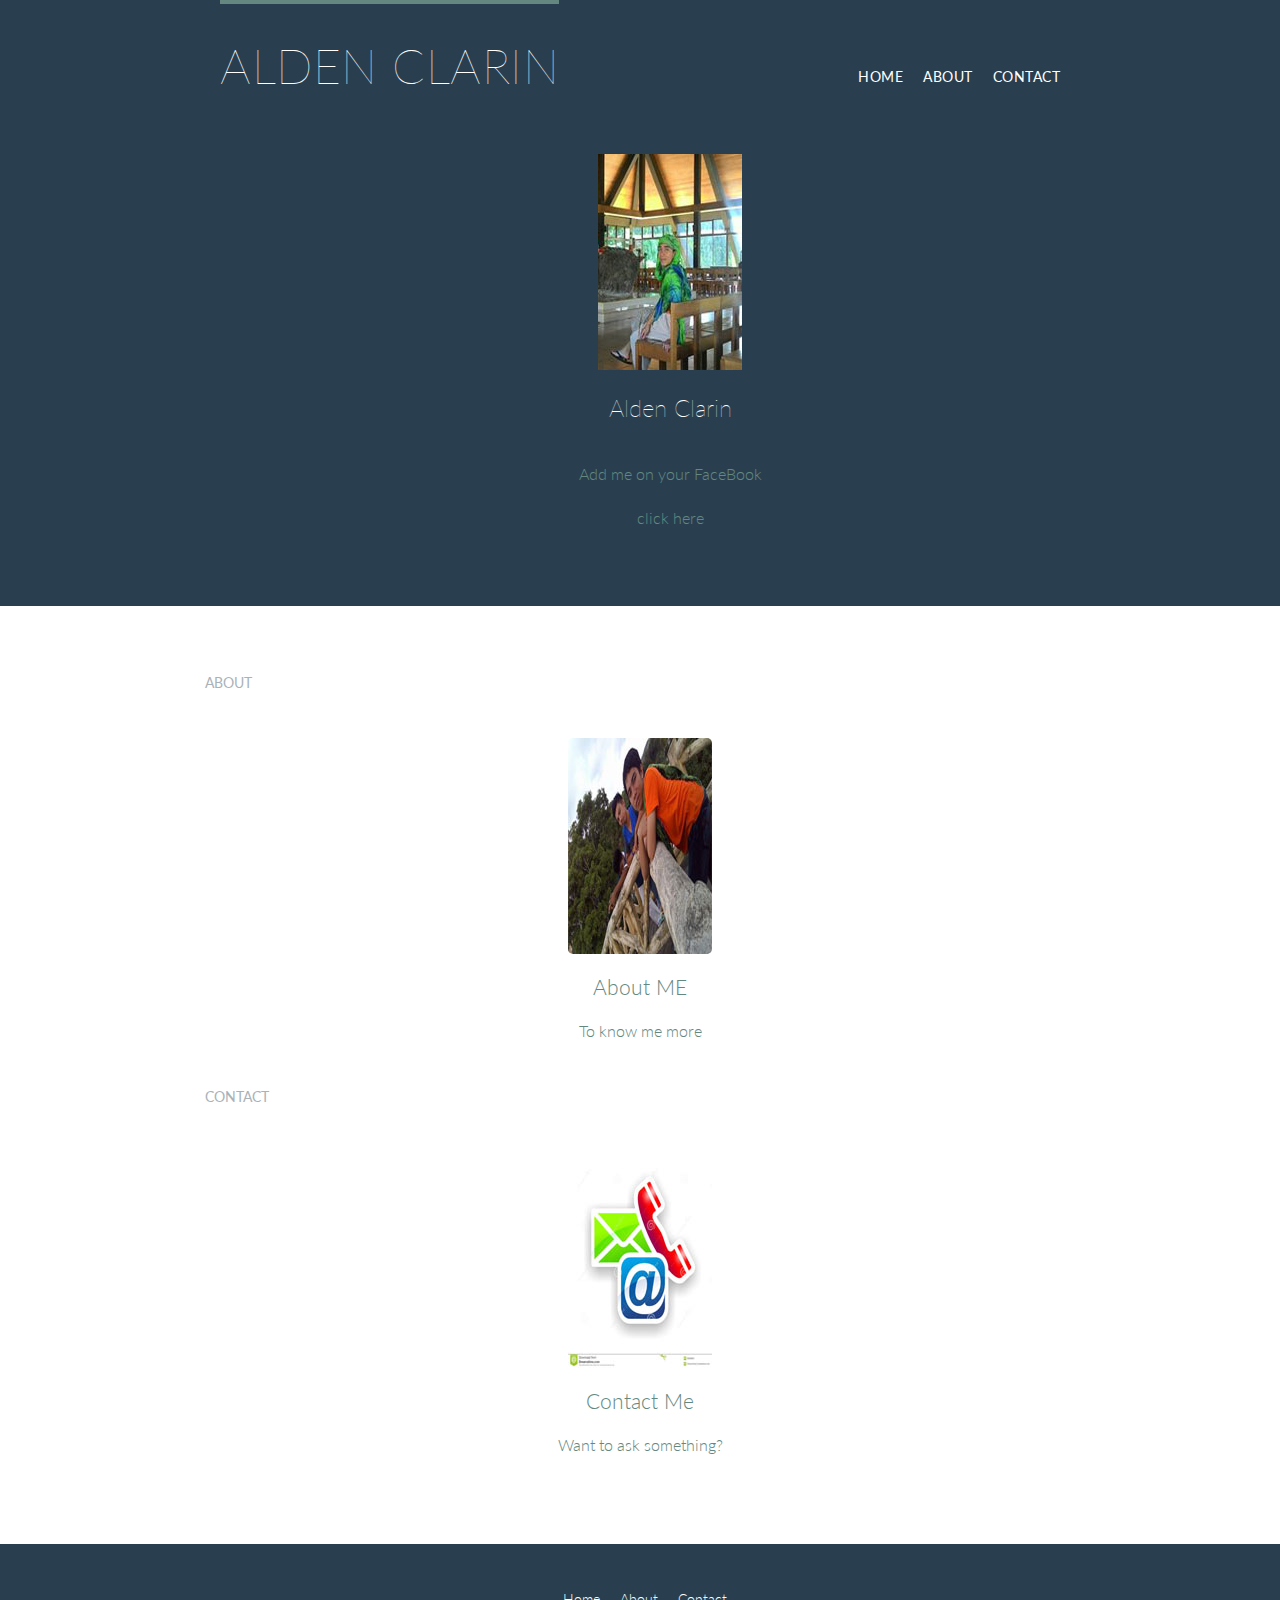
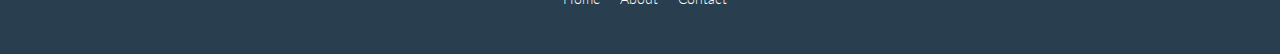
<file: index.html>
<!DOCTYPE html>
<html lang="en">
  <head>
      <meta charset="utf-8">
      <title>My Page</title>
      <link rel="stylesheet" href="assets/stylesheets/main.css">
      <link rel="stylesheet"
            href="http://fonts.googleapis.com/css?family=Lato:100,300,400">
  </head>
  <body>
      <header class="primary-header container group">
              <h1 class="logo">
                <a href="index.html">Alden clarin</a>
              </h1>
        <h3 class="tagline">
            <nav class="nav primary-nav">
              <ul>
                <li><a href="index.html">Home</a></li><!--
                --><li><a href="about.html">about</a></li><!--
                --><li><a href="contact.html">contact</a></li>
              </ul>
          </nav>
          </h3>
      </header>
      <section class="hero container" class="row-alt">
          <div class="container">
                  <div class="dexter-info">
                      <img src="assets/image/profile.jpg" alt="Dexter D. Amigo">
                      <p>Alden Clarin<p>
                    <ul>
                        <li><a href="http://facebook.com/">Add me on your FaceBook<br>click here</a></li>
                    </ul>
                  </div>
          </div>
      </section>
      <section class="row">
          <div class="grid">
          <!-- About -->
          <section class="teaser col-3-3">
              <h5>About</h5>
                  <a href="about.html" class="container">
                      <center> <img src="assets/image/about%20me.jpg" alt="about alden">
                      <h3> <b>About ME</b> </h3>
                      <p>To know me more</p></center>
              </a>
          </section>
          <!-- Contact -->
          <section class="teaser col-3-3">
              <h5>Contact</h5>
              <a href="contact.html" class="container">
              <center><img src="assets/image/contact%20me.jpg" alt="Contact alden">
              <h3>Contact Me</h3>
              <p>Want to ask something?</p></center>
              </a>
          </section>
          </div>
      </section>
      <footer class="primary-footer container group">
          <nav class="nav">
              <center><ul>
                  <li><a href="index.html">Home</a></li><!--
                  --><li><a href="about.html">About</a></li><!--
                  --><li><a href="contact.html">Contact</a></li>
              </ul></center>
          </nav>
      </footer>
  </body>
</html>
</file>
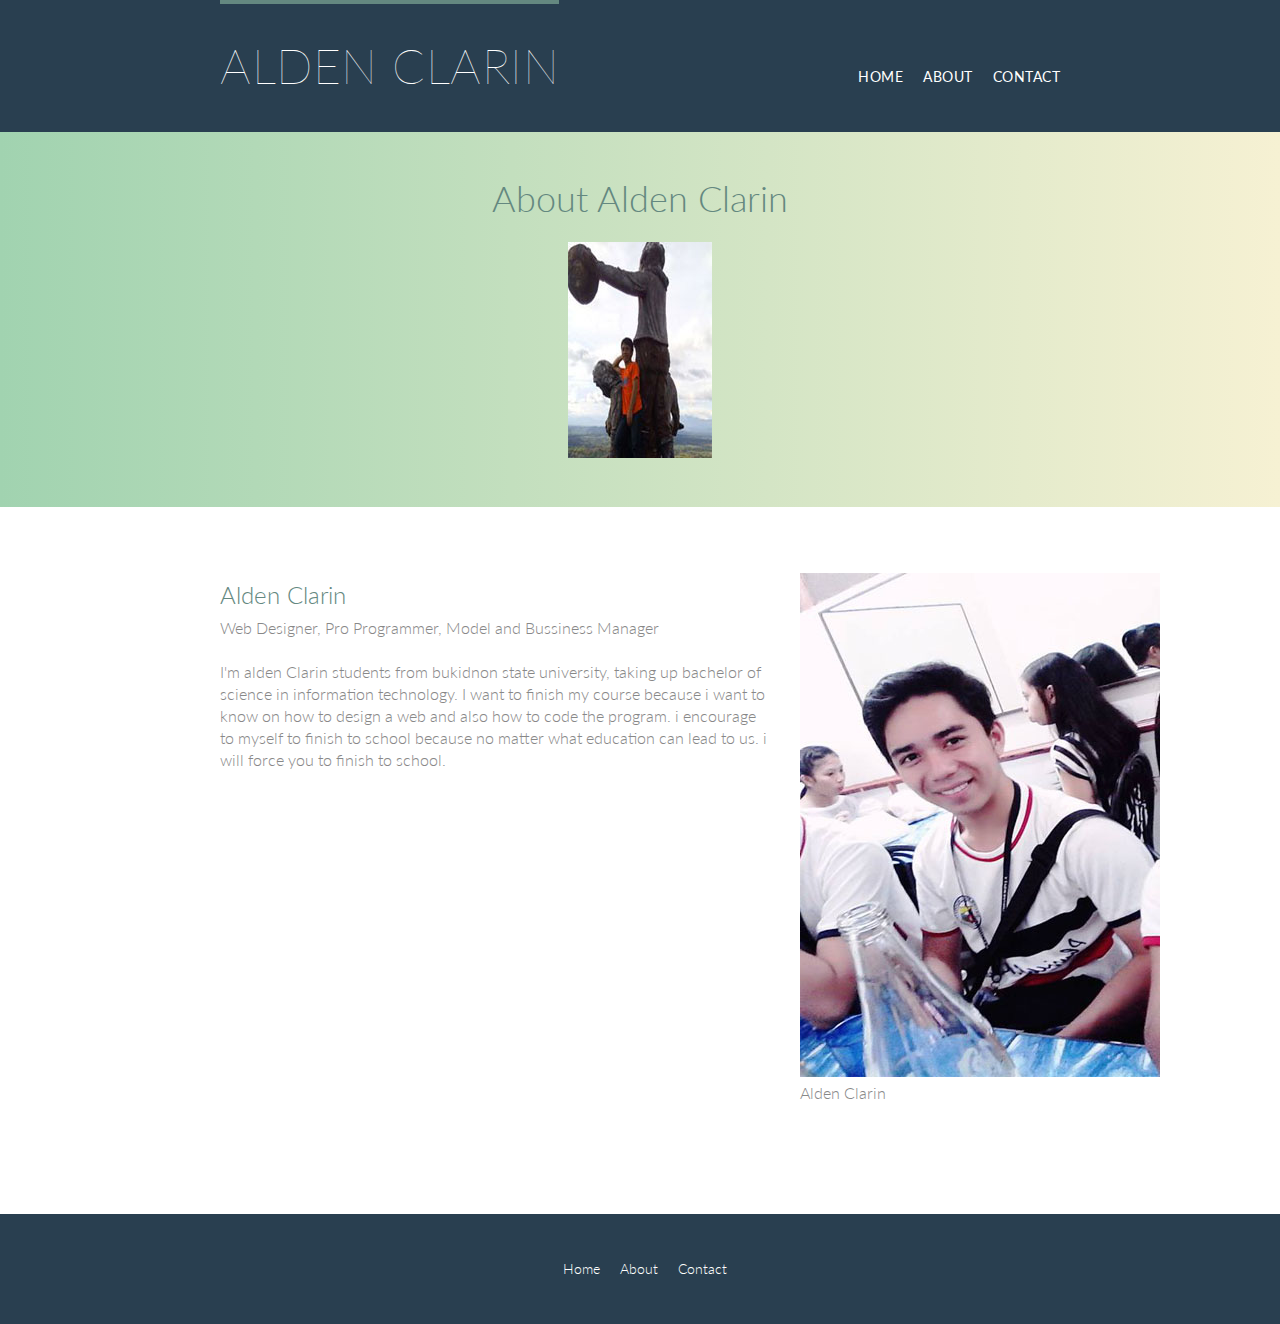
<file: about.html>
<!DOCTYPE html>
<html lang="en">
  <head>
      <meta charset="utf-8">
      <title>My Page</title>
      <link rel="stylesheet" href="assets/stylesheets/main.css">
      <link rel="stylesheet"
            href="http://fonts.googleapis.com/css?family=Lato:100,300,400">
  </head>
  <body>
      <header class="primary-header container group">
              <h1 class="logo">
                <a href="index.html">Alden clarin</a>
              </h1>
        <h3 class="tagline">
            <nav class="nav primary-nav">
              <ul>
                <li><a href="index.html">Home</a></li><!--
                --><li><a href="about.html">about</a></li><!--
                --><li><a href="contact.html">contact</a></li>
              </ul>
          </nav>
          </h3>
      </header>
      <section class="row-alt">
          <div class="lead container">
              <h1>About Alden Clarin</h1>
               <img src="assets/image/alden%20clarin.jpg" alt="alden clarin">
              <p></p>
          </div>
      </section>
      <section class="row">
          <div class="grid">
              <section class="about">
                  <div class="col-2-3">
                    <h2>Alden Clarin</h2>
                      <p>Web Designer, Pro Programmer, Model and Bussiness Manager</p>
                      <p>I'm alden Clarin students from bukidnon state university, taking up bachelor of science in information technology. I want to finish my course because i want to know on how to design a web and also how to code the program. i encourage to myself to finish to school because no matter what education can lead to us. i will force you to finish to school. </p>
                        </div><!--
                        --><aside class="col-1-3">
                            <img src="assets/image/about%20alden.jpg" alt="about alden">
                            <p>Alden Clarin</p>
                        </aside>
                </section>
          </div>
      </section>
      <footer class="primary-footer container group">
          <nav class="nav">
             <center><ul>
                  <li><a href="index.html">Home</a></li><!--
                  --><li><a href="about.html">About</a></li><!--
                  --><li><a href="contact.html">Contact</a></li>
              </ul></center> 
          </nav>
      </footer>
    </body>
</html>
</file>
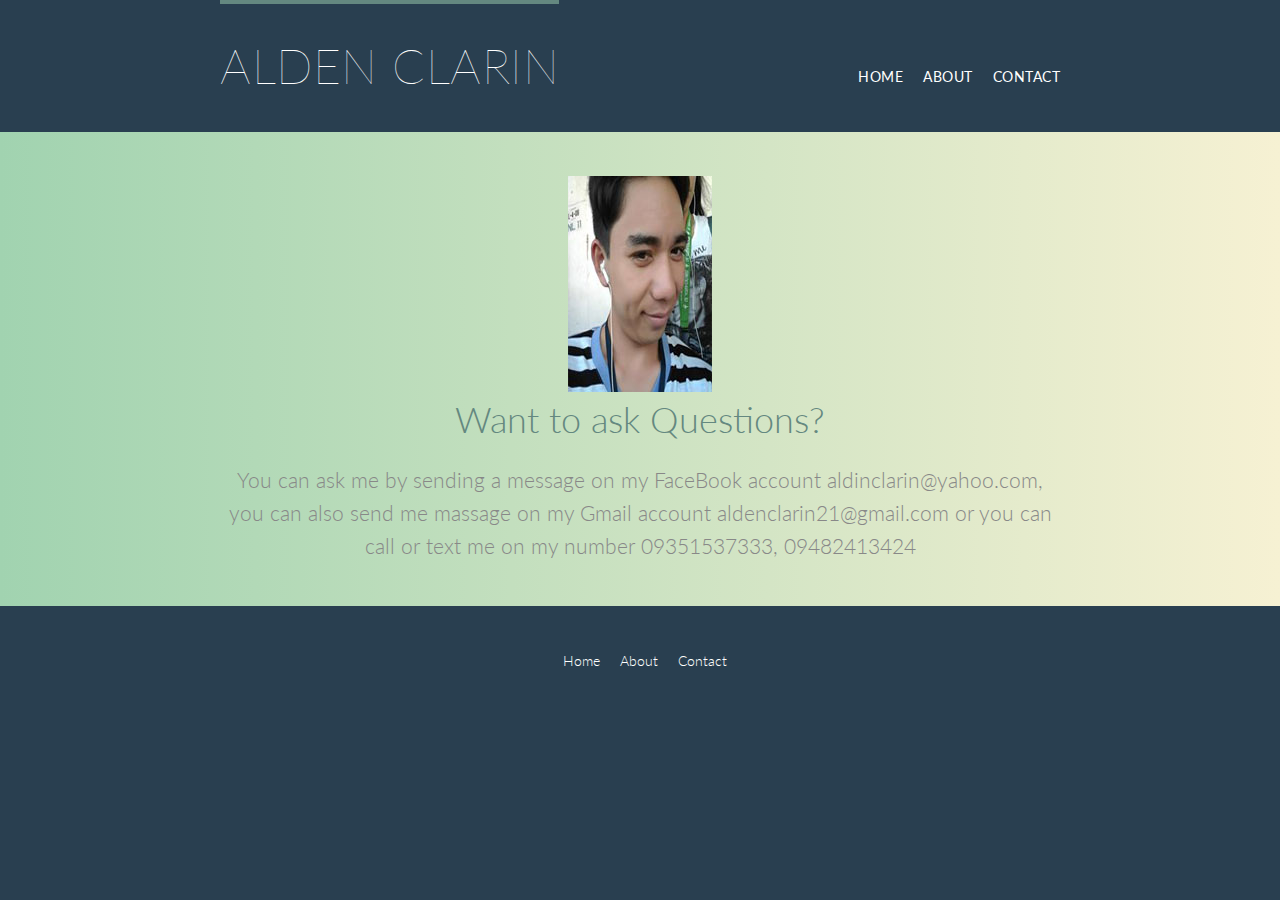
<file: contact.html>
<!DOCTYPE html>
<html lang="en">
  <head>
      <meta charset="utf-8">
      <title>My Page</title>
      <link rel="stylesheet" href="assets/stylesheets/main.css">
      <link rel="stylesheet"
            href="http://fonts.googleapis.com/css?family=Lato:100,300,400">
  </head>
  <body>
      <header class="primary-header container group">
              <h1 class="logo">
                <a href="index.html">Alden clarin</a>
              </h1>
        <h3 class="tagline">
            <nav class="nav primary-nav">
              <ul>
                <li><a href="index.html">Home</a></li><!--
                --><li><a href="about.html">about</a></li><!--
                --><li><a href="contact.html">contact</a></li>
              </ul>
          </nav>
          </h3>
      </header>
      <section class="row-alt">
          <div class="lead container">
              <img src="assets/image/contact%20alden.jpg" alt="contact alden">
              <h1>Want to ask Questions?</h1>
              <p>You can ask me by sending a message on my FaceBook account aldinclarin@yahoo.com, you can also send me massage on my Gmail account aldenclarin21@gmail.com or you can call or text me on my number 09351537333, 09482413424</p>
          </div>
      </section>
      <footer class="primary-footer container group">
           <nav class="nav">
             <center><ul>
                 <li><a href="index.html">Home</a></li><!--
                  --><li><a href="about.html">About</a></li><!--
                  --><li><a href="contact.html">Contact</a></li>
              </ul></center>
          </nav>
      </footer>
    </body>
</html>
</file>
<file: assets/stylesheets/main.css>
/* ~~~~~~~~~~ http://meyerweb.com/eric/tools/css/reset/ 2. v2.0 | 20110126
  License: none (public domain)
 ~~~~~~~~~~ */

html, body, div, span, applet, object, iframe,
h1, h2, h3, h4, h5, h6, p, blockquote, pre,
a, abbr, acronym, address, big, cite, code,
del, dfn, em, img, ins, kbd, q, s, samp,
small, strike, strong, sub, sup, tt, var,
b, u, i, center,
dl, dt, dd, ol, ul, li,
fieldset, form, label, legend,
table, caption, tbody, tfoot, thead, tr, th, td,
article, aside, canvas, details, embed,
figure, figcaption, footer, header, hgroup,
menu, nav, output, ruby, section, summary,
time, mark, audio, video {
  margin: 0;
  padding: 0;
  border: 0;
  font-size: 100%;
  font: inherit;
  vertical-align: baseline;
}
/* ~~~~~~~~~~ HTML5 display-role reset for older browsers ~~~~~~~~~~ */
article, aside, details, figcaption, figure,
footer, header, hgroup, menu, nav, section {
  display: block;
}
body {
  line-height: 1;
}
ol, ul {
  list-style: none;
}
blockquote, q {
  quotes: none;
}
blockquote:before, blockquote:after,
q:before, q:after {
  content: '';
  content: none;
}
table {
  border-collapse: collapse;
  border-spacing: 0;
}
/* ~~~~~~~~~~ Grid ~~~~~~~~~~ */

*,
*:before,
*:after {
  -webkit-box-sizing: border-box;
     -moz-box-sizing: border-box;
          box-sizing: border-box;
}
.container {
  margin: 0 auto;
  padding-left: 30px;
  padding-right: 30px;
  width: 960px;
}
/* ~~~~~~~~~~ Typography ~~~~~~~~~~ */

h1, h3, h4, h5, p {
  margin-bottom: 22px;
}
/* ~~~~~~~~~~ Buttons ~~~~~~~~~~*/

.btn {
  border-radius: 5px;
  color: #fff;
  cursor: pointer;
  display: inline-block;
  font-weight: 400;
  letter-spacing: .5px;
  margin: 0;
  text-transform: uppercase;
}
.btn-alt {
  border: 1px solid #fff;
  padding: 10px 30px;
}
.btn-alt:hover {
  background: #fff;
  color: #648880;
}
/* ~~~~~~~~~~ Home ~~~~~~~~~~ */

.hero {
    color: #fff;
    line-height: 44px;
    padding: 22px 80px 66px 80px;
    text-align: center;
}
/* ~~~~~~~~~~ Clearfix ~~~~~~~~~~ */
.group:before,
.group:after {
  content: "";
  display: table;
}
.group:after {
  clear: both;
}
.group {
  clear: both;
  *zoom: 1;
}
/* ~~~~~~~~~~ Rows ~~~~~~~~~~*/

.row {
  background: #fff;
  min-width: 960px;
  padding: 66px 0 44px 0;
}
/* ~~~~~~~~~~ Primary header ~~~~~~~~~*/

.logo {
  border-top: 4px solid #648880;
  float: left;
  font-size: 48px;
  font-weight: 100;
  letter-spacing: .5px;
  line-height: 44px;
  padding: 40px 0 22px 0;
  text-transform: uppercase;
}
.logo {
  border-top: 4px solid #648880;
  float: left;
  font-size: 48px;
  font-weight: 100;
  letter-spacing: .5px;
  line-height: 44px;
  padding: 40px 0 22px 0;
  text-transform: uppercase;
}
/* ~~~~~~~~~~ Primary footer ~~~~~~~~~~ */

.primary-footer {
  color: #648880;
  font-size: 14px;
  padding-bottom: 44px;
  padding-top: 44px;
}
.primary-footer small {
  float: left;
  font-weight: 400;
}
.col-1-3 {
  width: 32.33%;
}
.col-2-3 {
  width: 66.66%;
}
.col-1-3,
.col-2-3 {
  display: inline-block;
  vertical-align: top;
}
.grid,
.col-1-3,
.col-2-3 {
  padding-left: 15px;
  padding-right: 15px;
}
.container,
.grid {
  margin: 0 auto;
  width: 900px;
}
.container {
  padding-left: 30px;
  padding-right: 30px;
}
/* ~~~~~~~~~~ Custom styles ~~~~~~~~~~ */
body {
  background: #293f50;
  color: #888;
  font: 300 16px/22px "Lato", "Open Sans", "Helvetica Neue", Helvetica, Arial, sans-serif;
}
h1, h2, h3, h4 {
  color: #648880;
}
h1 {
  font-size: 36px;
  line-height: 44px;
}
h2 {
  font-size: 24px;
  line-height: 44px;
}
h3 {
  font-size: 21px;
}
h4 {
  font-size: 18px;
}
h5 {
  color: #a9b2b9;
  font-size: 14px;
  font-weight: 400;
    text-transform: uppercase;
}
strong {
  font-weight: 400;
}
cite, em {
  font-style: italic;
}
/* ~~~~~~~~~~ Links ~~~~~~~~~~ */

a:hover {
  color: #a9b2b9;
}
a {
  color: #648880;
    text-decoration: none;
}
.logo {
  border-top: 4px solid #648880;
  float: left;
  font-size: 48px;
  font-weight: 100;
  letter-spacing: .5px;
  line-height: 44px;
  padding: 40px 0 22px 0;
  text-transform: uppercase;
}
.tagline {
  margin: 66px 0 22px 0;
    text-align: right;
}
.primary-nav {
  font-size: 14px;
  font-weight: 400;
  letter-spacing: .5px;
  text-transform: uppercase;
}
.hero h2 {
  font-size: 36px;
}
.hero p {
  font-size: 24px;
    font-weight: 100;
}
.teaser a:hover h3 {
  color: #a9b2b9;
}
p a {
  border-bottom: 1px solid #dfe2e5;
}
/* ~~~~~~~~~~ Navigation ~~~~~~~~~~ */

.nav {
  text-align: right;
}
.nav li {
  display: inline-block;
  margin: 0 10px;
  vertical-align: top;
}
.nav li:last-child {
  margin-right: 0;
}
.primary-header a,
.primary-footer a {
  color: #fff;
}
.primary-header a:hover,
.primary-footer a:hover {
  color: #648880;
}
.row,
.row-alt {
  min-width: 960px;
}
.row,
.row-alt{
  min-width: 960px;
}
.row {
  background: #fff;
  padding: 66px 0 44px 0;
}
.row-alt {
   background: #cbe2c1;
   background: -webkit-linear-gradient(to right, #a1d3b0, #f6f1d3);
   background: -moz-linear-gradient(to right, #a1d3b0, #f6f1d3);
   background: linear-gradient(to right, #a1d3b0, #f6f1d3);
   padding: 44px 0 22px 0;
 }
/* ~~~~~~~~~~ Leads ~~~~~~~~~~ */

.lead {
  text-align: center;
}
.lead p {
  font-size: 21px;
  line-height: 33px;
}
/* ~~~~~~~~~~ About ~~~~~~~~~~ */
  
.about-info {
  border: 1px solid #dfe2e5;
  border-radius: 5px;
  margin-top: 88px;
  padding-bottom: 22px;
  text-align: center;
}
.about {
  margin-bottom: 44px;
}
.teaser img {
  border-radius: 5px;
  display: block;
  margin-bottom: 22px;
  max-width: 100%
}
.about-info img {
  border-radius: 0
  height: 130px;
  margin: 66px 0 22px 0;
  vertical-align: top;
}
/* ~~~~~~~~~~ contact ~~~~~~~~~~ */

table {
  margin-bottom: 44px;
  width: 100%;
}
table:last-child {
  margin-bottom: 0;
}
th,
td {
  padding-bottom: 22px;
  vertical-align: top;
}
th {
  padding-right: 45px;
  text-align: right;
  width: 20%;
}
td {
  width: 40%;
}
thead {
  line-height: 44px;
}
thead th {
  color: #648880;
  font-size: 24px;
}
tbody th {
  color: #a9b2b9;
  font-size: 14px;
  font-weight: 400;
  padding-top: 22px;
  text-transform: uppercase;
}
tbody td {
  border-top: 1px solid #dfe2e5;
  padding-top: 21px;
}
tbody td:first-of-type {
  padding-right: 15px;
}
tbody td:last-of-type {
  padding-left: 15px;
}
tbody td:only-of-type {
  padding-left: 0;
  padding-right: 0;
}
table a {
  color: #888;
}
table h4 {
  margin-bottom: 0;
}
.contact-offset {
  color: #a9b2b9;
}
</file>
